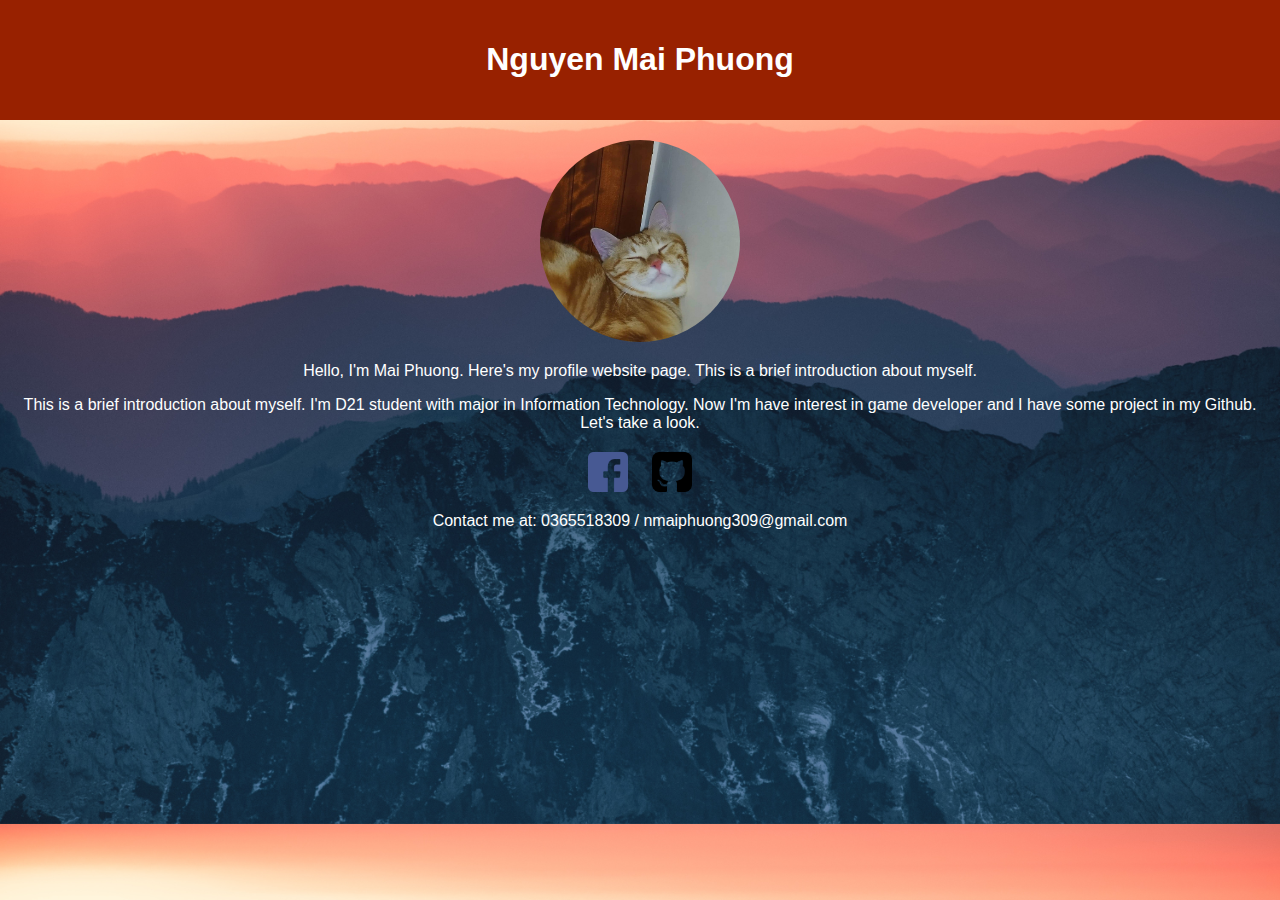
<file: index.html>
<!DOCTYPE html>
<html lang="en">
<head>
    <meta charset="UTF-8">
    <meta name="viewport" content="width=device-width, initial-scale=1.0">
    <title>Introduction-Mai PHuong</title>
    <link rel="stylesheet" href="assets/css/style.css" />
</head>
<body>

    <div id="header">
        <h1>Nguyen Mai Phuong</h1>
    </div>

    <div id="content">
        <img id="avatar" src="assets/images/avatar.jpg" alt="Your Avatar">
        <p>
            Hello, I'm Mai Phuong. Here's my profile website page. This is a brief introduction about myself.
        </p>
        <p>
            This is a brief introduction about myself. I'm D21 student with major in Information Technology. Now I'm have interest in game developer and I have some project in my Github. Let's take a look. 
        </p>
        
        <div id = "social-icons">
            <a href="https://www.facebook.com/profile.php?id=100012883530084" target="_blank"><img src="assets/images/facebook.png" alt="Facebook" ></a>
            <a href="https://github.com/maiphuong294" target="_blank"><img src="assets/images/github-sign.png" alt="GitHub"></a>
        </div>
        <p>
            Contact me at: 0365518309 / nmaiphuong309@gmail.com
        </p>
        
    </div>

</body>
</html>
</file>
<file: assets/css/style.css>
body {
    background-image: url('../images/background.jpg');
    background-size: cover;
    font-family: 'Arial', sans-serif;
    text-align: center;
    margin: 0;
    padding: 0;
}

#header {
    background-color: #982100;
    color: #fff;
    padding: 20px;
}

#content {
    padding: 20px;
    color: #fff;
}

#avatar {
    max-width: 200px;
    border-radius: 50%;
}

#social-icons {
    margin-top: 20px;
}

a {
    text-decoration: none;
    margin: 0 10px;
    color: #ffffff;
}

#p {
    font-size: 30px; 
}

a img{
    width: 40px;
    height: 40px;
}
</file>
